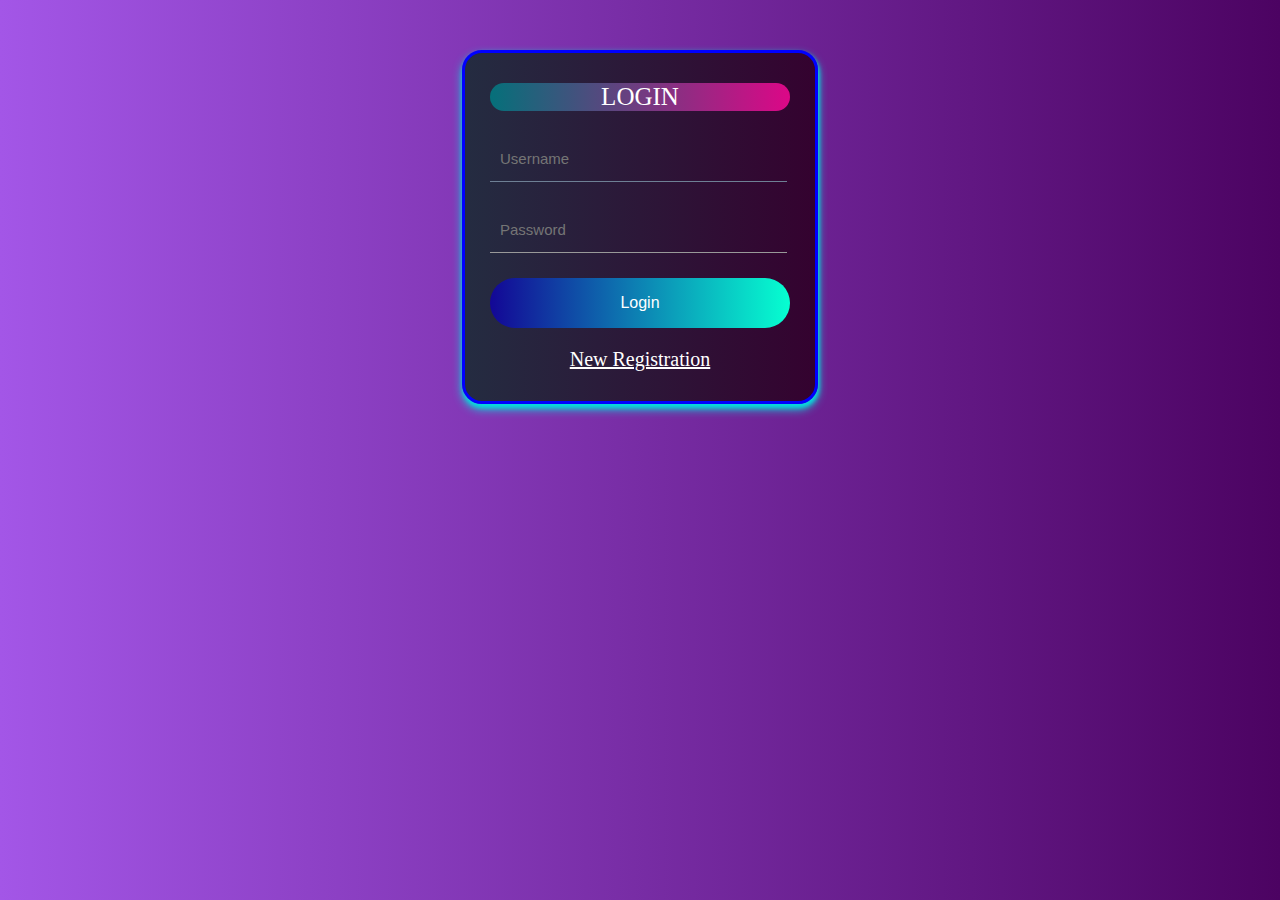
<file: login.html>
<!DOCTYPE html>
<html lang="en">
    <head>
        <meta charset="utf-8"/>
        <title>Login</title>
        <link rel="stylesheet" href="login_register.css"/>
    </head>
<body>
    <form class="form" method="post" name="login">
        <h1 class="login-title">LOGIN</h1>
        <input type="text" class="login-input" name="username" placeholder="Username" autofocus="true"/>
        <input type="password" class="login-input" name="password" placeholder="Password"/>
        <input type="submit" value="Login" name="submit" class="login-button"/>
        <p class="link"><a href="registration.html">New Registration</a></p>
  </form>
</body>
</html>
</file>
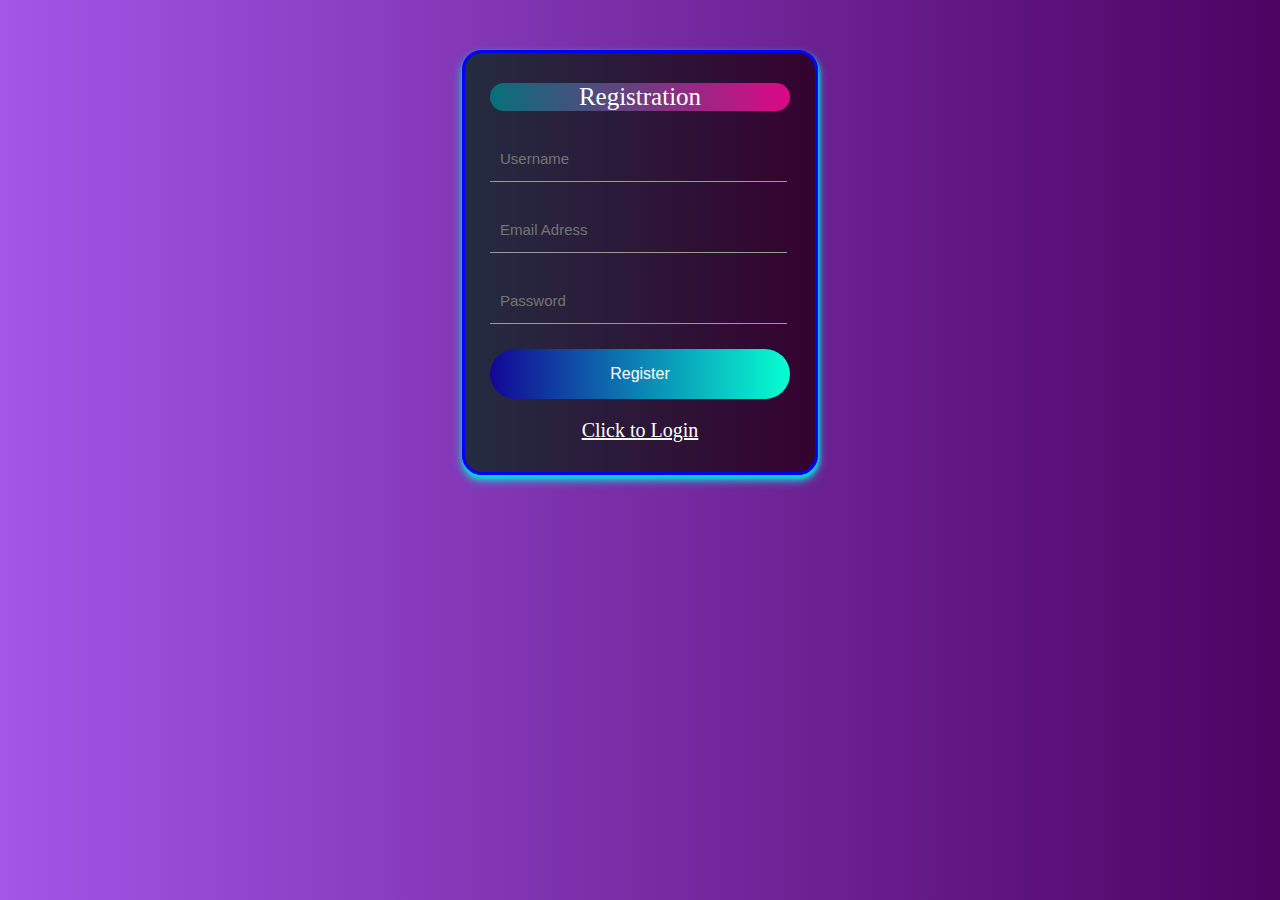
<file: registration.html>
<!DOCTYPE html>
<html>
<head>
    <meta charset="utf-8"/>
    <title>Registration</title>
    <link rel="stylesheet" href="login_register.css"/>
</head>
<body>
    <form class="form" action="" method="post">
        <h1 class="login-title">Registration</h1>
        <input type="text" class="login-input" name="username" placeholder="Username" required />
        <input type="text" class="login-input" name="email" placeholder="Email Adress">
        <input type="password" class="login-input" name="password" placeholder="Password">
        <input type="submit" name="submit" value="Register" class="login-button">
        <p class="link"><a href="login.html">Click to Login</a></p>
    </form>
</body>
</html>
</file>
<file: login_register.css>
body {
    background: linear-gradient(to right, #a356e7,#4c0362);
}
.form {
    margin: 50px auto;
    width: 300px;
    padding: 30px 25px;
    background: linear-gradient(to right, #242c41,#34022f);
    border: 3px solid blue;
    box-shadow: 0px 5px 10px 0px rgba(7,220,220),1px 3px 4px 0px rgba(7,220,220);
    border-radius: 20px;
}
.form:hover{
    border: 3px solid green;
    transition: 0.5s ease-in-out;
}
h1.login-title {
    background: linear-gradient(to right, #05707a,#dc0787);
    border-radius: 30px;
    transition: .5s;
    color: white;
    margin: 0px auto 25px;
    font-size: 25px;
    font-weight: 300;
    text-align: center;
}
.login-input {
    font-size: 15px;
    border-left: 0;
    border-top: 0;
    border-right: 0;
    border-bottom: 1px solid #999;
    padding: 10px;
    margin-bottom: 25px;
    height: 25px;
    width: calc(100% - 23px);
    outline: none;
    background: transparent;
    color: white;
}
.login-input:focus {
    border-color:#6e8095;
    outline: none;
}
input[type="text"]:hover{
    border: 2px solid rgb(53,53,163);
    width: 300px;
    transition: 0.7s ease all;
    color: white;
}
input[type="password"]:hover{
    border: 2px solid rgb(53,53,163);
    width: 300px;
    transition: 0.7s ease all;
    color: white;
}
.login-button {
    color: #fff;
    background: linear-gradient(to right, #130796,#06ffd1);
    outline: none;
    border-radius: 30px;
    border: 0;
    outline: 0;
    width: 100%;
    height: 50px;
    font-size: 16px;
    text-align: center;
    cursor: pointer;
    cursor: pointer;
    display: block;
    margin: auto;
    padding: 10px 30px;
}
.link {
    color: #ffffff;
    font-size: 20px;
    text-align: center;
    margin-bottom: 0px;
}
.link a {
    color: #ffffff;
}
h3 {
    font-weight: normal;
    text-align: center;
}
</file>
